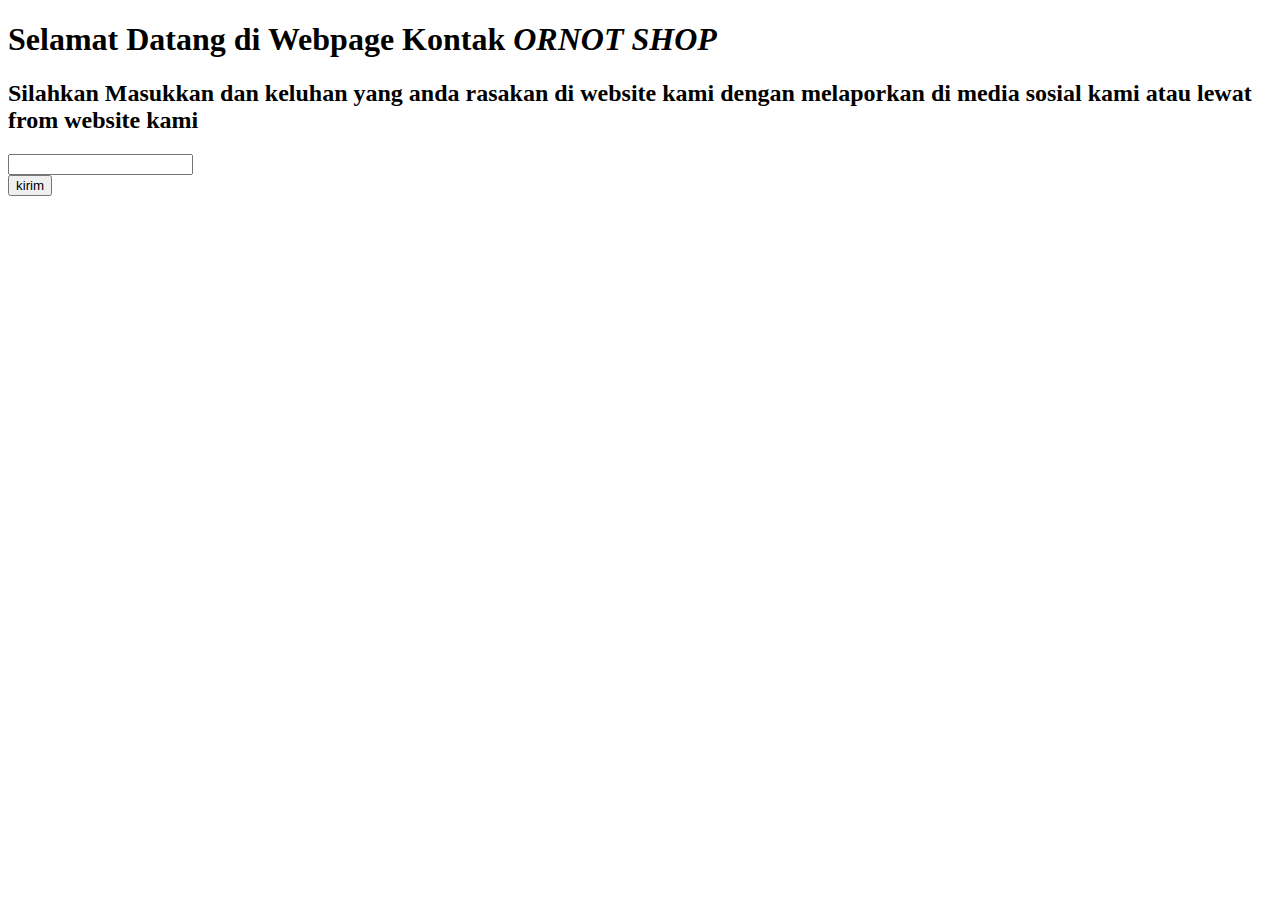
<file: contact.html>
<!DOCTYPE html>
<html>
    <head>
        <title>Contact</title>
        <meta http-equiv="Content-Type" content="text/html;charset=UTF-8">
        <meta http-equiv="X-UA-Compatible" content="IE=7">
    </head>
    <body>
        <!--contact for website-->
        <div class="kontak">
            <h1>Selamat Datang di Webpage Kontak <i>ORNOT SHOP</i></h1>
            <h2>Silahkan Masukkan dan keluhan yang anda rasakan di website kami dengan melaporkan di media sosial kami atau lewat from website kami</h2>
        </div>
        <!--form contact for website-->
        <div class="container">
          
        </div>
        <input type="text" class="pesan for admin">
        <br>
        <input type="submit" value="kirim" class="pesan for admin">
    </body>
</html>
</file>
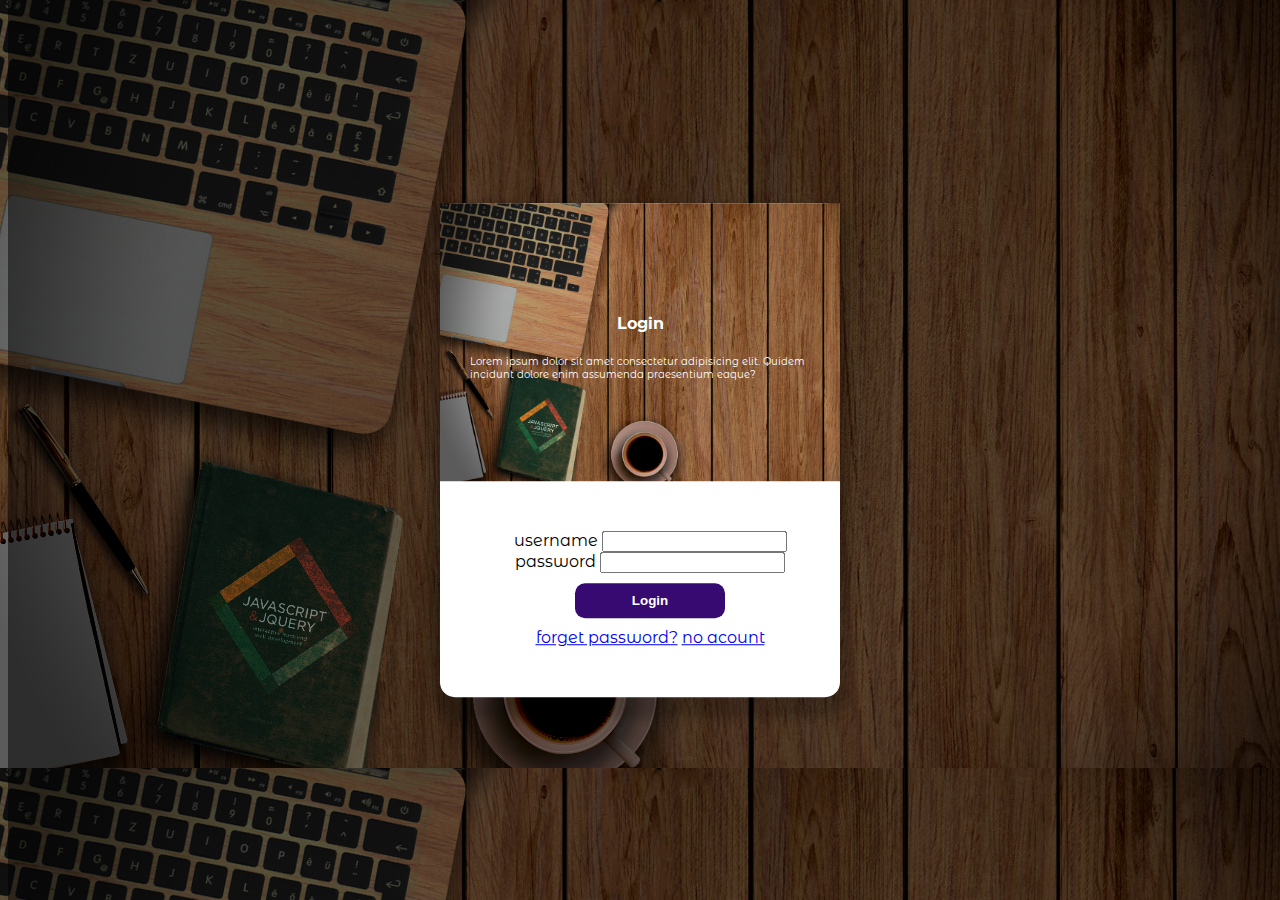
<file: login.html>
<!DOCTYPE html>
<html>
    <head>
        <title>Login</title>
        <meta name="viewport" content="width=device-width, initial-scale=1.0">
        <link rel="stylesheet" href="style2.css">
        <link rel="stylesheet" href="https://cdnjs.cloudflare.com/ajax/libs/font-awesome/6.0.0-beta3/css/all.min.css">
        <link rel="preconnect" href="https://fonts.googleapis.com">
        <link rel="preconnect" href="https://fonts.gstatic.com" crossorigin>
        <link href="https://fonts.googleapis.com/css2?family=Montserrat+Alternates:wght@200;400;700&display=swap" rel="stylesheet">
    </head>
    <body>
        <div class="overlay"></div>
        <form action="login.html" method="post" class="box">
            <!--header-->
            <div class="header">
                <h4>Login</h4>
                <p>Lorem ipsum dolor sit amet consectetur adipisicing elit. Quidem incidunt dolore enim assumenda praesentium eaque?</p>
            </div>
            <!--login area-->
            <div class="login-area">
                <label for="username">username</label>
                <input type="text"  class="username" >
                <br>
                <label for="password">password</label>
                <input type="password" class="password" >
                <br>
                <input type="submit" value="Login" class="submit">
                <br>
                <a href="a">forget password?</a>
                <a href="register.html">no acount</a>
            </div>
        </form>
    </body>
</html>
</file>
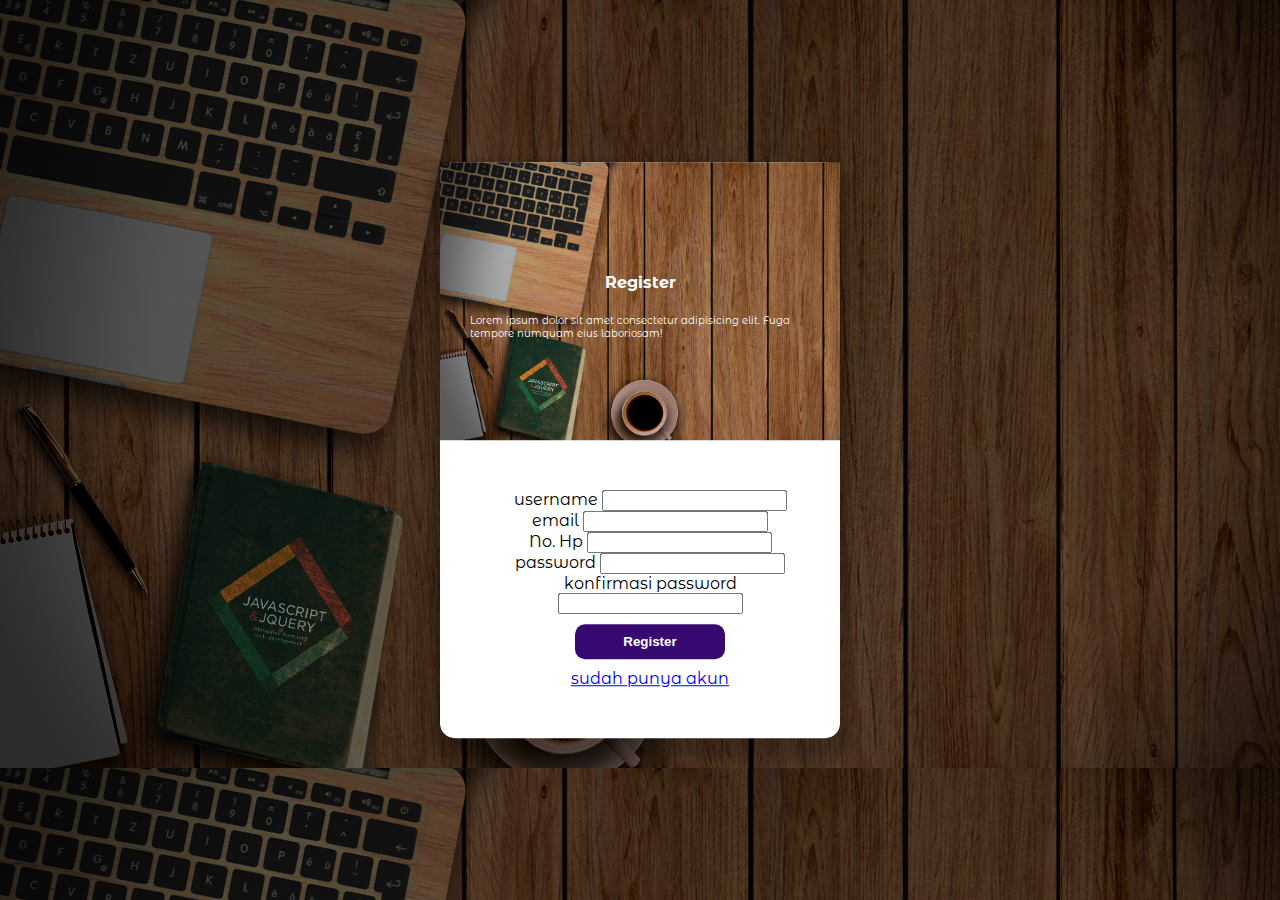
<file: register.html>
<!DOCTYPE html>
<html lang="en">
<head>
    <meta charset="UTF-8">
    <meta http-equiv="X-UA-Compatible" content="IE=edge">
    <meta name="viewport" content="width=device-width, initial-scale=1.0">
    <link rel="stylesheet" href="style3.css">
    <link rel="stylesheet" href="https://cdnjs.cloudflare.com/ajax/libs/font-awesome/6.0.0-beta3/css/all.min.css">
    <link rel="preconnect" href="https://fonts.googleapis.com">
    <link rel="preconnect" href="https://fonts.gstatic.com" crossorigin>
    <link href="https://fonts.googleapis.com/css2?family=Montserrat+Alternates:wght@200;400;700&display=swap" rel="stylesheet">
    <title>Register</title>
</head>
<body>
    <!--header-->
    <div class="overlay"></div>
     <form action="register.html" method="post" class="box">
        <div class="header">
            <h4>Register</h4>
            <p>Lorem ipsum dolor sit amet consectetur adipisicing elit. Fuga tempore numquam eius laboriosam!</p>
        </div>
       <!--Register area-->
        <div class="login-area">
            <label for="username">username</label>
            <input type="text" class="username">
            <br>
            <label for="email">email</label>
            <input type="email" class="email">
            <br>
            <label for="number">No. Hp</label>
            <input type="number" class="number">
            <br>
            <label for="password">password</label>
            <input type="password" class="password">
            <br>
            <label for="konfirmasi password">konfirmasi password</label>
            <input type="password" class="konfirmasi password">
            <br>
            <input type="submit" value="Register" class="submit">
            <br>
            <a href="login.html">sudah punya akun</a>
       </div>
     </form>
    <!--copyright by ORNOT DEVELOPEMENT-->
    <!--developement by CEO ORNOT DEVELOPEMENT AHMAD IDHOFI-->
</body>
</html>
</file>
<file: style2.css>
body {
    padding: o;
    margin: o;
    background-image: url(img/bannerlogin.jpg);
    background-size: cover;
    font-family: 'Montserrat Alternates', sans-serif;
}
.overlay {
    position: absolute;
    top: 0;
    width: 100%;
    height: 100%;
   background-color: rgba(0, 0, 0, 0.5);
}
.box {
    position: absolute;
    width: 400px;
    background-color: white;
    top: 50%;
    left: 50%;
    transform: translate(-50%, -50%);
    border-radius: 15px;
    box-shadow: 0 10px 10px 10px rgba(0, 0, 0, .2);
}

.header
{
    background-image: url(img/bannerlogin.jpg);
    background-size: cover;
    padding: 90px 30px;
    color: white;
}
.header p {font-size: x-small;

}
.login-area {
    text-align: center;
    padding: 50px 30px 50px 50px;
}
.username
.password {
   width: 100%;
   text-align: center;
   padding: 13px 0;
   border-radius: 30px;
   outline: none;
   border: none;
   color: white;
   background-color: rgba(55, 10, 114, .5);
   margin-bottom: 15px;
   transition: 0,5s;
}
.header h4 {
    text-align: center;
}
.username::placeholder,
.password::placeholder{
    color: rgba(139, 14, 14, 0.7)
}
.username:focus,
.password:focus{
    background-color: rgba(55, 10, 114, .7);
}
.submit{
    width: 150px;
    padding: 10px;
    background-color: rgba(55, 10, 114, 1);
    border-radius: 10px;
    font-weight: bold;
    color: white;
    border: none;
    outline: none;
    margin: 10px;
    transition: .2s;
    cursor: pointer;
}
</file>
<file: style3.css>
body{
    padding: 0;
    margin: 0;
    background-image: url(img/bannerlogin.jpg) ;
    background-size: cover;
    font-family: 'Montserrat Alternates', sans-serif;
}
.overlay {
    position: absolute;
    top: 0;
    width: 100%;
    height: 100%;
   background-color: rgba(0, 0, 0, 0.5);
}
.box {
    position: absolute;
    width: 400px;
    background-color: white;
    top: 50%;
    left: 50%;
    transform: translate(-50%, -50%);
    border-radius: 15px;
    box-shadow: 0 10px 10px 10px rgba(0, 0, 0, .2);
}
.header
{
    background-image: url(img/bannerlogin.jpg);
    background-size: cover;
    padding: 90px 30px;
    color: white;
}
.header p {font-size: x-small;

}
.login-area {
    text-align: center;
    padding: 50px 30px 50px 50px;
}
.username
.password {
   width: 100%;
   text-align: center;
   padding: 13px 0;
   border-radius: 30px;
   outline: none;
   border: none;
   color: white;
   background-color: rgba(55, 10, 114, .5);
   margin-bottom: 15px;
   transition: 0,5s;
}
.header h4 {
    text-align: center;
}
.username::placeholder,
.password::placeholder{
    color: rgba(139, 14, 14, 0.7)
}
.username:focus,
.password:focus{
    background-color: rgba(55, 10, 114, .7);
}
.submit{
    width: 150px;
    padding: 10px;
    background-color: rgba(55, 10, 114, 1);
    border-radius: 10px;
    font-weight: bold;
    color: white;
    border: none;
    outline: none;
    margin: 10px;
    transition: .2s;
    cursor: pointer;
}
</file>
